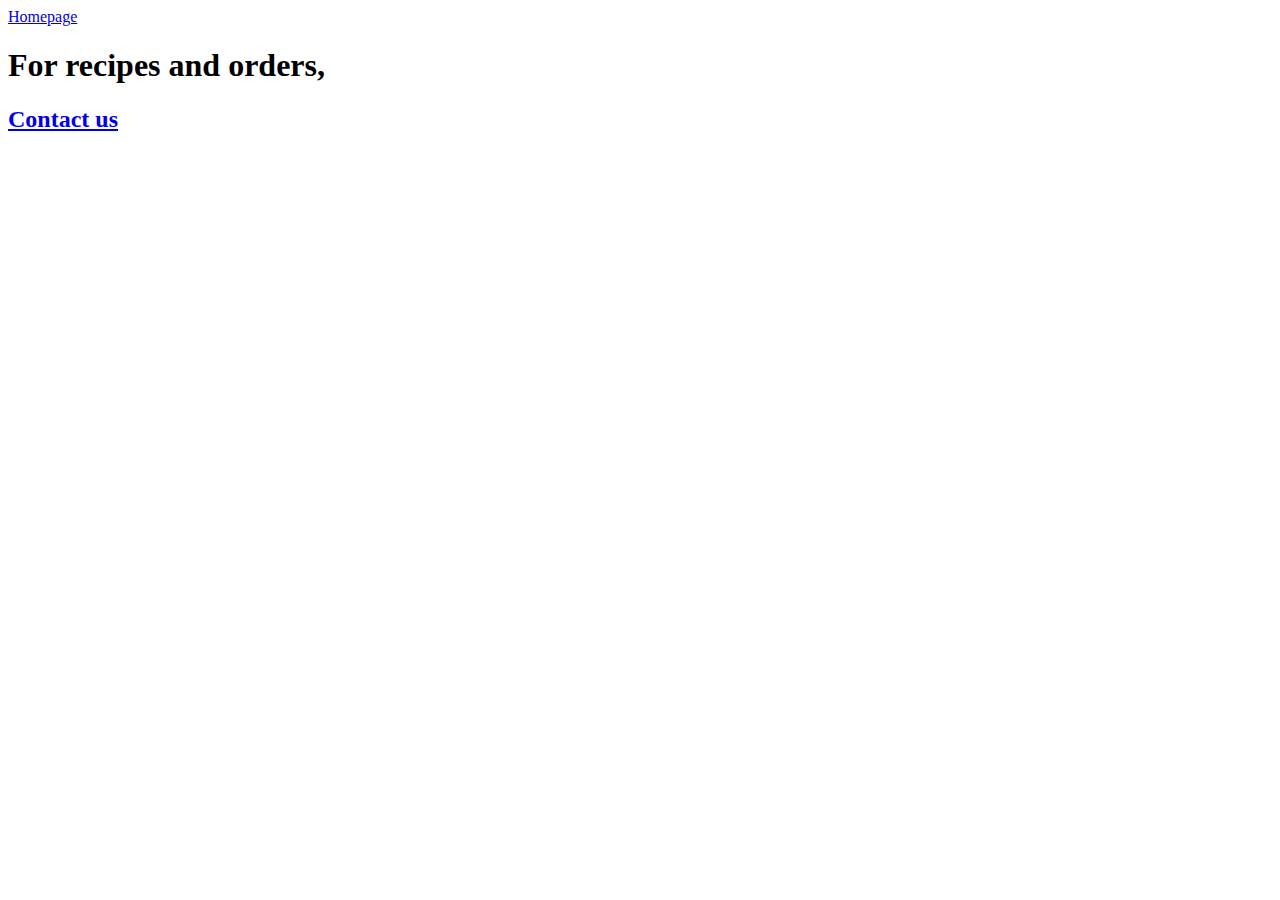
<file: contactus.html>
<!DOCTYPE html>
<html lang="en">
<head>
    <meta charset="UTF-8">
    <meta http-equiv="X-UA-Compatible" content="IE=edge">
    <meta name="viewport" content="width=device-width, initial-scale=1.0">
    <title>Document</title>
</head>
<body>
    <a href="index.html">Homepage</a>
    <h1>For recipes and orders, </h1>
    <h2><a href="mailto:maserufec@gmail.com">Contact us</a></h2>
</body>
</html>
</file>
